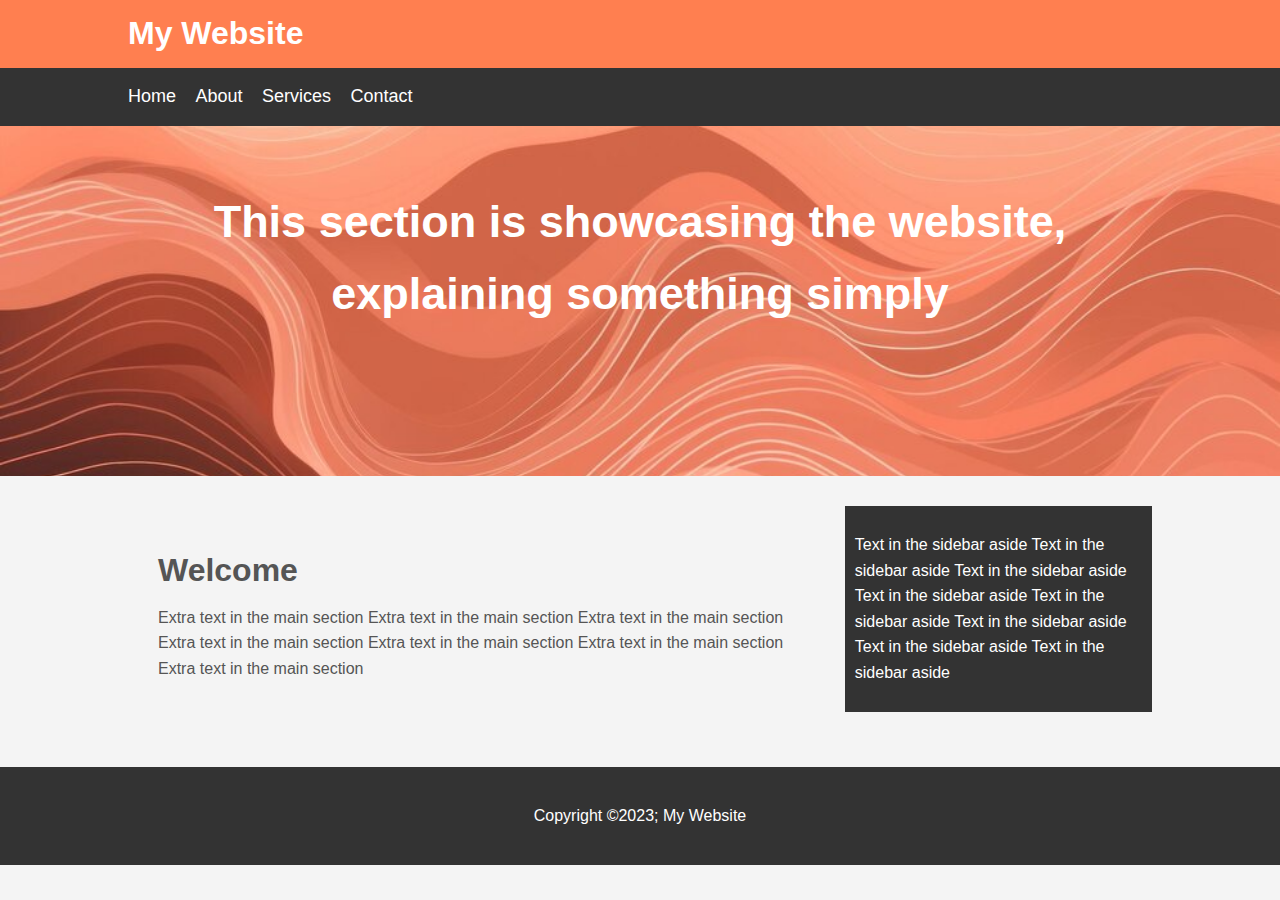
<file: index.html>
<!DOCTYPE html>
<html lang="en">

<head>
    <meta charset="UTF-8">
    <meta name="viewport" content="width=device-width, initial-scale=1.0">
    <title>My Website</title>
    <link rel="stylesheet" type="text/css" href="CSS/style.css">
</head>

<body>
    <header id=main-header>
        <div class="container">
            <h1>My Website</h1>
        </div>
    </header>

    <nav id=navbar>
        <div class="container">
            <ul>
                <li><a href=#>Home</a></li>
                <li><a href=#>About</a></li>
                <li><a href=#>Services</a></li>
                <li><a href=#>Contact</a></li>
            </ul>
        </div>

    </nav>

    <section id="showcase">
        <div class=container>
            <h1>This section is showcasing the website, explaining something simply</h1>
        </div>
    </section>
    <div class="container">
        <section id="main">
            <h1>Welcome</h1>
            <p>Extra text in the main section Extra text in the main section Extra text in the main section Extra text
                in the main section Extra text in the main section Extra text in the main section Extra text in the main
                section</p>
        </section>
        <aside id="sidebar">
            <p>Text in the sidebar aside Text in the sidebar aside Text in the sidebar aside Text in the sidebar aside
                Text in the sidebar aside Text in the sidebar aside Text in the sidebar aside Text in the sidebar aside
            </p>
        </aside>
    </div>

    <footer id="main-footer">
        <div class="container">
            <p>Copyright &copy2023; My Website</p>
        </div>
    </footer>
</body>

</html>
</file>
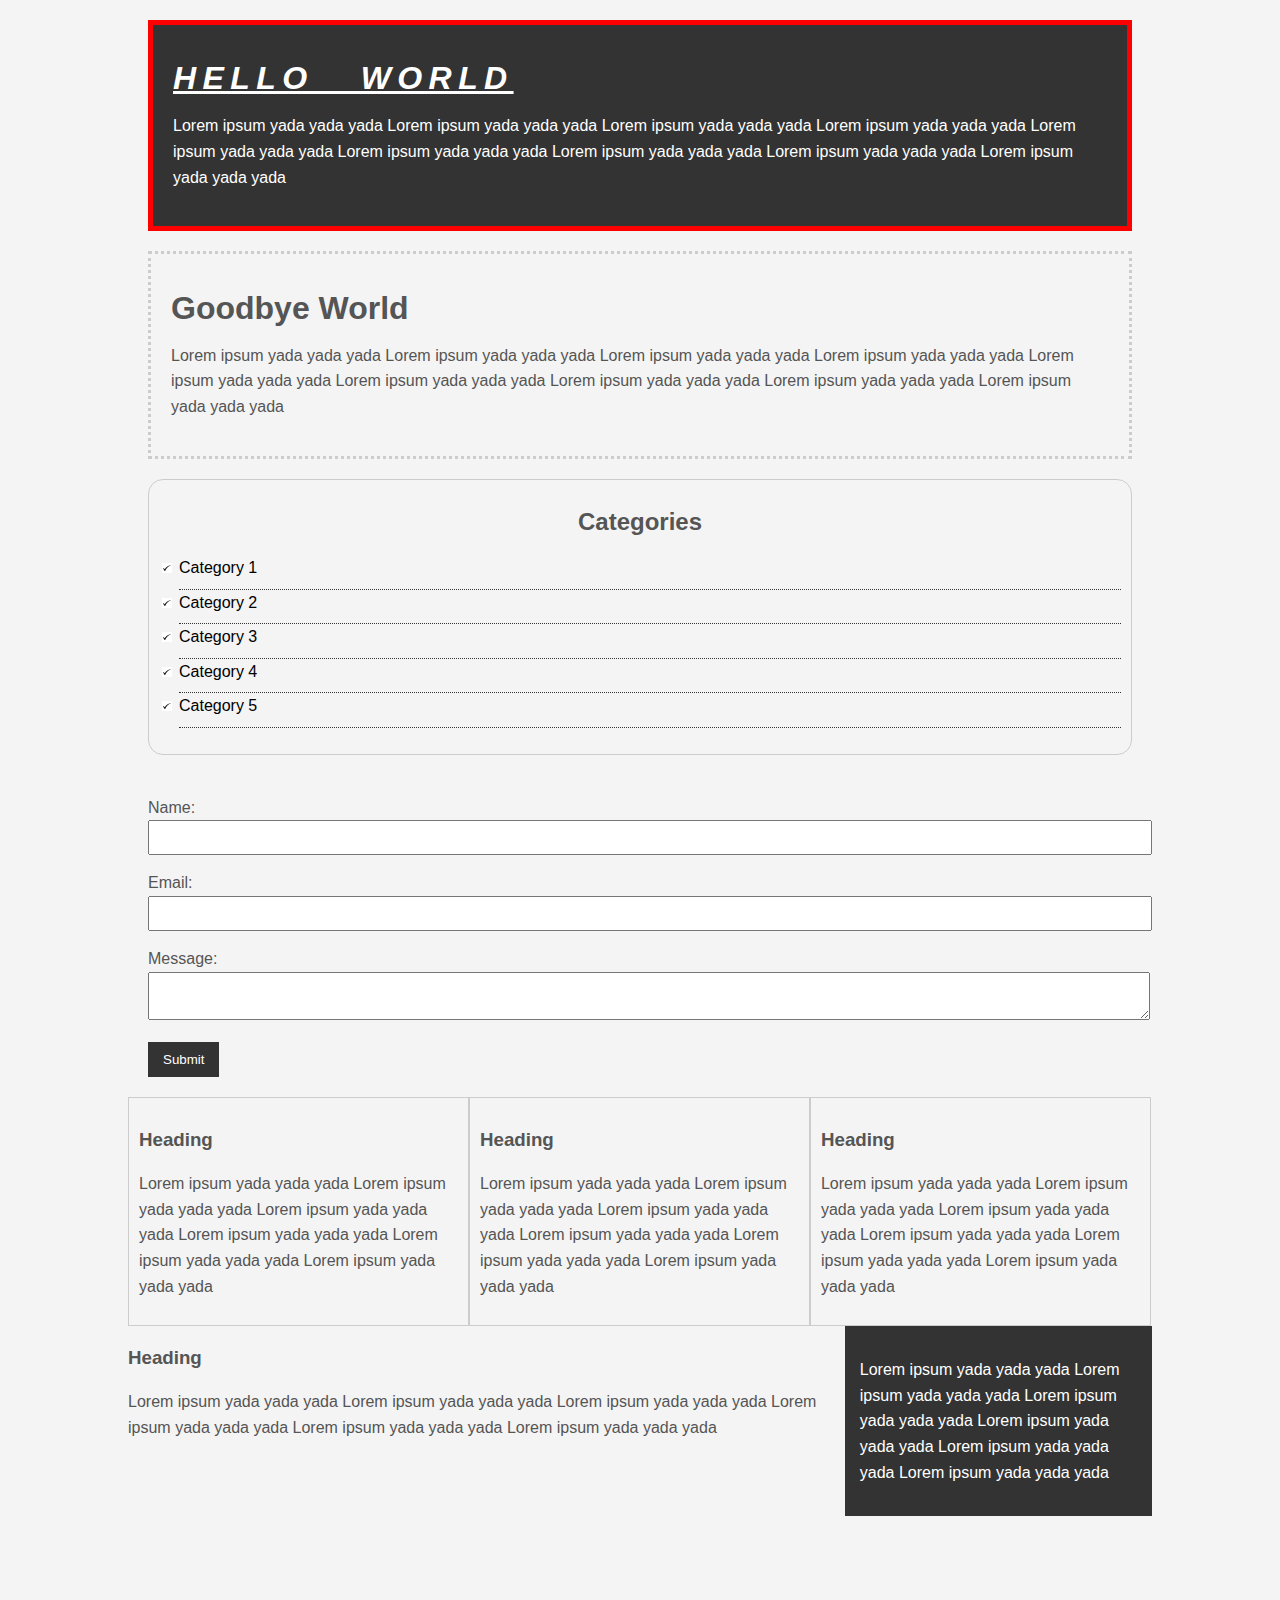
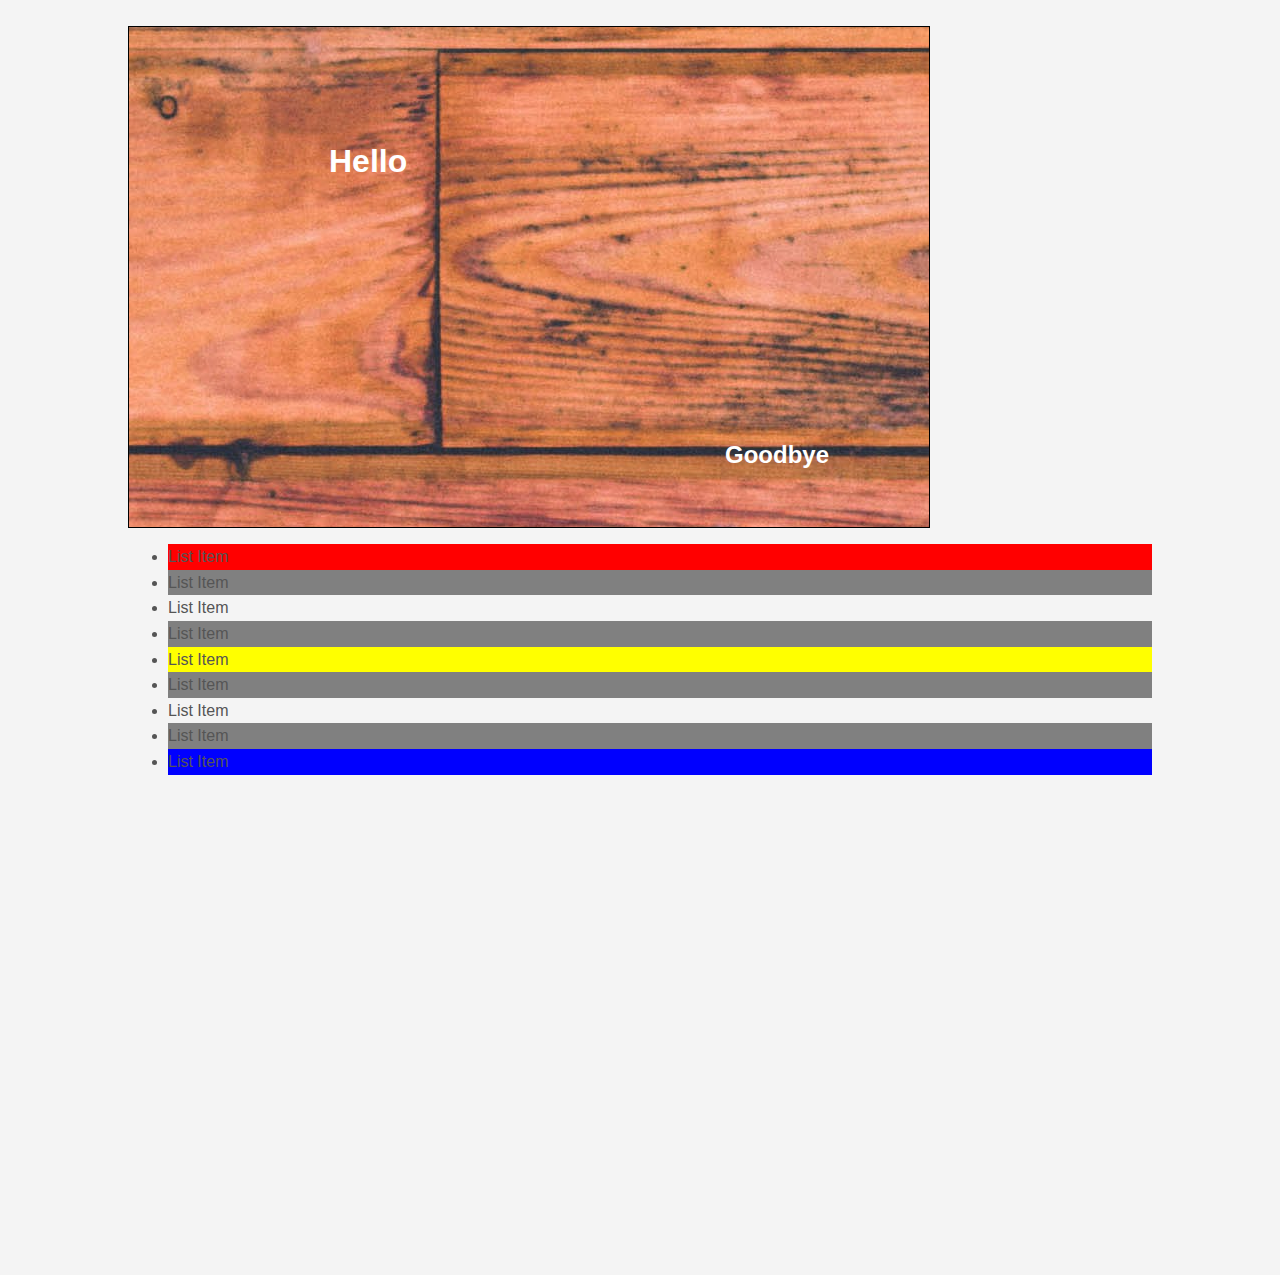
<file: css cheat sheet/index.html>
<!DOCTYPE html>
<html lang="en">

<head>
    <meta charset="UTF-8">
    <meta name="viewport" content="width=device-width, initial-scale=1.0">
    <title>CSS Cheat Sheet</title>
    <link rel="stylesheet" type="text/css" href="css/style.css">
</head>

<body>
    <div class="container">
        <div class="box-1">
            <h1>Hello World</h1>
            <p>Lorem ipsum yada yada yada Lorem ipsum yada yada yada Lorem ipsum yada yada yada Lorem ipsum yada yada
                yada
                Lorem
                ipsum yada yada yada Lorem ipsum yada yada yada Lorem ipsum yada yada yada Lorem ipsum yada yada yada
                Lorem
                ipsum yada yada yada</p>
        </div>
        <div class="box-2">
            <h1>Goodbye World</h1>
            <p>Lorem ipsum yada yada yada Lorem ipsum yada yada yada Lorem ipsum yada yada yada Lorem ipsum yada yada
                yada
                Lorem
                ipsum yada yada yada Lorem ipsum yada yada yada Lorem ipsum yada yada yada Lorem ipsum yada yada yada
                Lorem
                ipsum yada yada yada</p>
        </div>
        <div class="categories">
            <h2>Categories</h2>
            <ul>
                <li><a href="#">Category 1</a></li>
                <li><a href="#">Category 2</a></li>
                <li><a href="#">Category 3</a></li>
                <li><a href="#">Category 4</a></li>
                <li><a href="test.html">Category 5</a></li>
            </ul>
        </div>

        <form class="my-form">
            <div class="form-group">
                <label>Name: </label>
                <input type="text" name="name">
            </div>
            <div class="form-group">
                <label>Email: </label>
                <input type="text" name="email">
            </div>
            <div class="form-group">
                <label>Message: </label>
                <textarea name="message"></textarea>
            </div>
            <input class="button" type="submit" value="Submit" name="">
        </form>

        <div class="block">
            <h3>Heading</h3>
            <p>Lorem ipsum yada yada yada Lorem ipsum yada yada yada Lorem ipsum yada yada yada Lorem ipsum yada yada
                yada Lorem ipsum yada yada yada Lorem ipsum yada yada yada</p>
        </div>
        <div class="block">
            <h3>Heading</h3>
            <p>Lorem ipsum yada yada yada Lorem ipsum yada yada yada Lorem ipsum yada yada yada Lorem ipsum yada yada
                yada Lorem ipsum yada yada yada Lorem ipsum yada yada yada</p>
        </div>
        <div class="block">
            <h3>Heading</h3>
            <p>Lorem ipsum yada yada yada Lorem ipsum yada yada yada Lorem ipsum yada yada yada Lorem ipsum yada yada
                yada Lorem ipsum yada yada yada Lorem ipsum yada yada yada</p>
        </div>

        <div class="clr"></div>

        <div id="main-block">
            <h3>Heading</h3>
            <p>Lorem ipsum yada yada yada Lorem ipsum yada yada yada Lorem ipsum yada yada yada Lorem ipsum yada yada
                yada Lorem ipsum yada yada yada Lorem ipsum yada yada yada</p>
        </div>

        <div id="side-bar">
            <p>Lorem ipsum yada yada yada Lorem ipsum yada yada yada Lorem ipsum yada yada yada Lorem ipsum yada yada
                yada Lorem ipsum yada yada yada Lorem ipsum yada yada yada</p>
        </div>

        <div class="p-box">
            <h1>Hello</h1>
            <h2>Goodbye</h2>
        </div>
        <ul class="my-list">
            <li>List Item</li>
            <li>List Item</li>
            <li>List Item</li>
            <li>List Item</li>
            <li>List Item</li>
            <li>List Item</li>
            <li>List Item</li>
            <li>List Item</li>
            <li>List Item</li>
        </ul>
    </div> <!-- container ends -->

    <a class="fix-me button" href="Hello"></a>

    <div style="margin-top:500px;"></div>
</body>

</html>
</file>
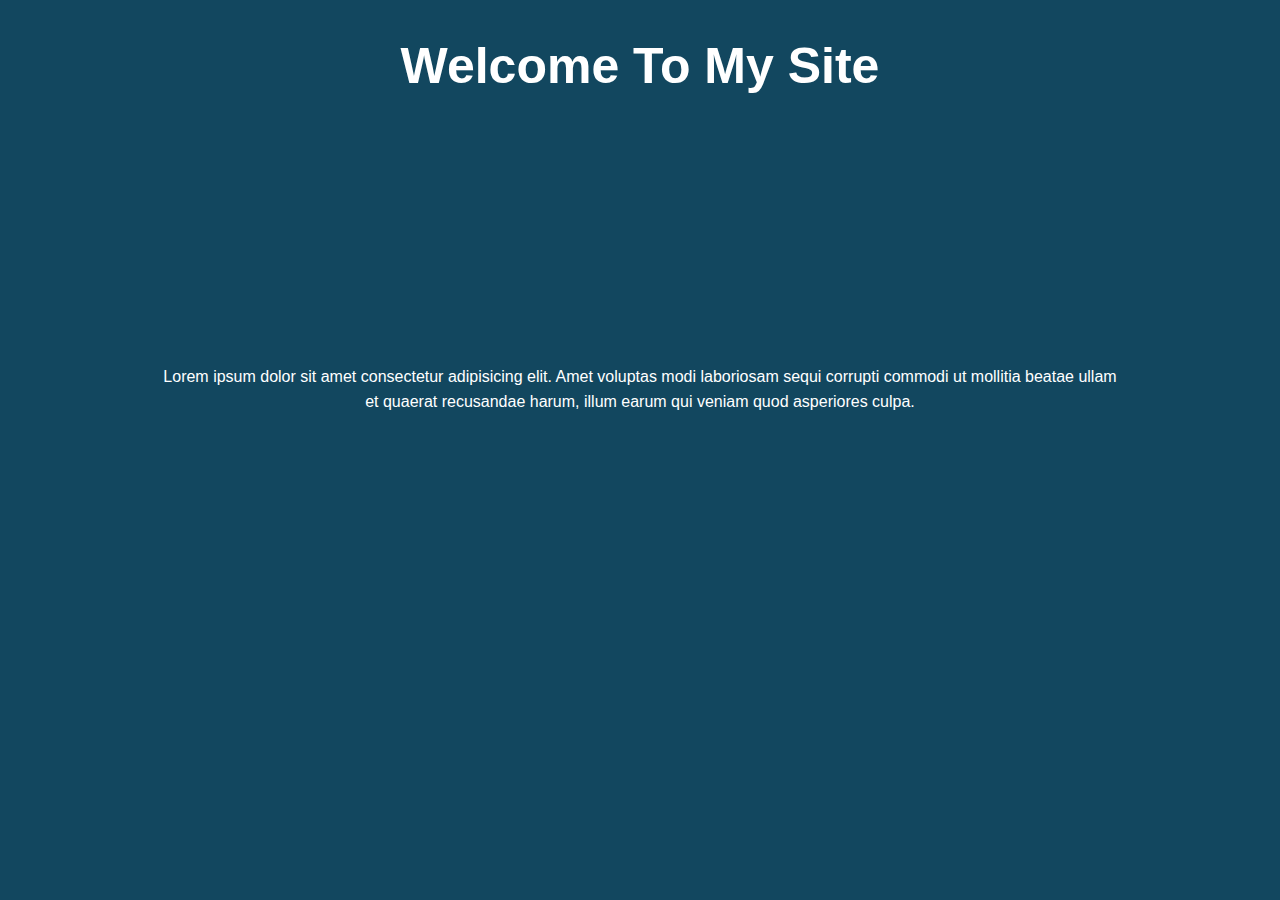
<file: CSS Animations/landing.html>
<!DOCTYPE html>
<html lang="en">

<head>
    <meta charset="UTF-8">
    <meta name="viewport" content="width=device-width, initial-scale=1.0">
    <link rel="stylesheet" href="landing.css">
    <title>Landing Page</title>
</head>

<body>
    <header id="showcase">
        <h1>Welcome To My Site</h1>
    </header>
    <div id="content" class=container>
        Lorem ipsum dolor sit amet consectetur adipisicing elit. Amet voluptas modi laboriosam sequi corrupti commodi ut
        mollitia beatae ullam et quaerat recusandae harum, illum earum qui veniam quod asperiores culpa.
    </div>
    <a href="#" class="btn">Read More</a>
</body>

</html>
</file>
<file: CSS/style.css>
body {
    background-color: #f4f4f4;
    color: #555;
    font-family: Arial, Helvetica, sans-serif;
    font-size: 16px;
    line-height: 1.6em;
    margin: 0;

}

.container {
    width: 80%;
    margin: auto;
    overflow: hidden;
}

#main-header {
    background-color: coral;
    color: #fff;
}

#navbar {
    background-color: #333;
    color: white;

}

#navbar ul {
    padding: 0;
    list-style: none;
}

#navbar li {
    display: inline;
}

#navbar a {
    color: white;
    text-decoration: none;
    font-size: 18px;
    padding-right: 15px;
}

#showcase {
    background-image: url(../images/showcase.jpg);
    background-size: cover;
    background-position: center right;
    min-height: 350px;
    margin-bottom: 30px;
    text-align: center;
    background-repeat: no-repeat;
}

#showcase h1 {
    color: #fff;
    font-size: 45px;
    line-height: 1.6em;
    padding-top: 30px;
}

#main {
    float: left;
    width: 70%;
    padding: 30px;
    box-sizing: border-box;
}

#sidebar {
    float: right;
    width: 30%;
    background: #333;
    color: white;
    padding: 10px;
    box-sizing: border-box;
}

#main-footer {
    background: #333;
    color: white;
    text-align: center;
    padding: 20px;
    margin-top: 40px;
}

@media(max-width:600px) {
    #main {
        width: 100%;
        float: none;
    }

    #sidebar {
        width: 100%;
        float: none;
    }
}
</file>
<file: css cheat sheet/css/style.css>
body {
    background-color: #f4f4f4;
    color: #555555;
    font-family: Arial, Helvetica, sans-serif;
    font-size: 16px;
    font-weight: normal;
    /* same as above 
        font: normal 16px Arial, Helvetica, sans-serif; */
    line-height: 1.6em;
    margin: 0;
}

a {
    text-decoration: none;
    color: black;
}

a:hover {
    color: red;
}

a:active {
    color: green;
}

.clr {
    clear: both;
}

.container {
    width: 80%;
    margin: auto;
}

.box-1 {
    background-color: #333;
    color: #fff;

    border: 5px red solid;

    padding: 20px;

    margin: 20px;
}

.box-1 h1 {
    font-family: 'Segoe UI', Tahoma, Geneva, Verdana, sans-serif;
    font-weight: 800;
    font-style: italic;
    text-decoration: underline;
    text-transform: uppercase;
    letter-spacing: 0.2em;
    word-spacing: 1em;
}

.box-2 {
    border: 3px dotted #ccc;
    padding: 20px;
    margin: 20px;
}

.categories {
    border: 1px #ccc solid;
    padding: 10px;
    border-radius: 15px;
    margin: 20px;
}

.categories h2 {
    text-align: center;
}

.categories ul {
    padding: 0;
    padding-left: 20px;
    list-style: square;
    list-style: none;
}

.categories li {
    padding-bottom: 8px;
    border-bottom: dotted 1px #333;
    list-style-image: url('../css/images/download.png');
}

.my-form {
    padding: 20px;
}

.my-form .form-group {
    padding-bottom: 15px;
}

.my-form label {
    display: block;
}

.my-form input[type=text],
.my-form textarea {
    padding: 8px;
    width: 100%;
}

.my-form input[type=submit] {
    background-color: #333;
    color: #fff;
    padding: 10px 15px;
    border: none;
}


.my-form .button:hover {
    background: red;
    color: #fff;
}

.block {
    float: left;
    width: 33.3%;
    border: 1px solid #ccc;
    padding: 10px;
    box-sizing: border-box;
}

#main-block {
    float: left;
    width: 70%;
    box-sizing: border-box;
}

#side-bar {
    float: right;
    width: 30%;
    background-color: #333;
    color: #fff;
    padding: 15px;
    box-sizing: border-box;
}

.p-box {
    width: 800px;
    height: 500px;
    color: white;
    border: 1px solid #000;
    margin-top: 300px;
    position: relative;
    background-image: url(../css/images/Mc8kW4x9Q3aRR3RkP5Im_IMG_4417.jpg);
    background-position: center center;

}

.p-box h1 {
    position: absolute;
    top: 100px;
    left: 200px;

}

.p-box h2 {
    position: absolute;
    bottom: 40px;
    right: 100px;


}

.fix-me {
    position: fixed;
    top: 400px;
}

.my-list li:first-child {
    background: red;
}

.my-list li:last-child {
    background: blue;
}

.my-list li:nth-child(5) {
    background: yellow;
}

.my-list li:nth-child(even) {
    background: gray;
}
</file>
<file: CSS Animations/landing.css>
body {
    font-family: Arial, Helvetica, sans-serif;
    background-color: #12475f;
    color: white;
    line-height: 1.6;
    text-align: center;
}

.container {
    max-width: 960px;
    margin: auto;
    padding: 30px;
}

#showcase {
    height: 300px;
}

#showcase h1 {
    font-size: 50px;
    line-height: 1.3;
    position: relative;
    animation: heading;
    animation-duration: 3s;
    animation-fill-mode: forwards;
}

@keyframes heading {
    0% {
        top: -50px;
    }

    100% {
        top: 200px;
    }
}

#content {
    position: relative;
    animation-name: content;
    animation-duration: 3s;
    animation-fill-mode: forwards;
}

@keyframes content {
    0% {
        left: -1000px;
    }

    100% {
        left: 0px;
    }
}

.btn {
    display: inline-block;
    color: white;
    text-decoration: none;
    padding: 1rem 2rem;
    border: white 1px solid;
    margin-top: 40px;
    opacity: 0;
    animation-name: btn;
    animation-duration: 3s;
    animation-delay: 3s;
    animation-fill-mode: forwards;
    transition-property: transform;
    transition-duration: 1s;

}

.btn:hover {
    transform: rotateY(180deg);
}

@keyframes btn {
    0% {
        opacity: 0;
    }

    100% {
        opacity: 1;
    }
}
</file>
